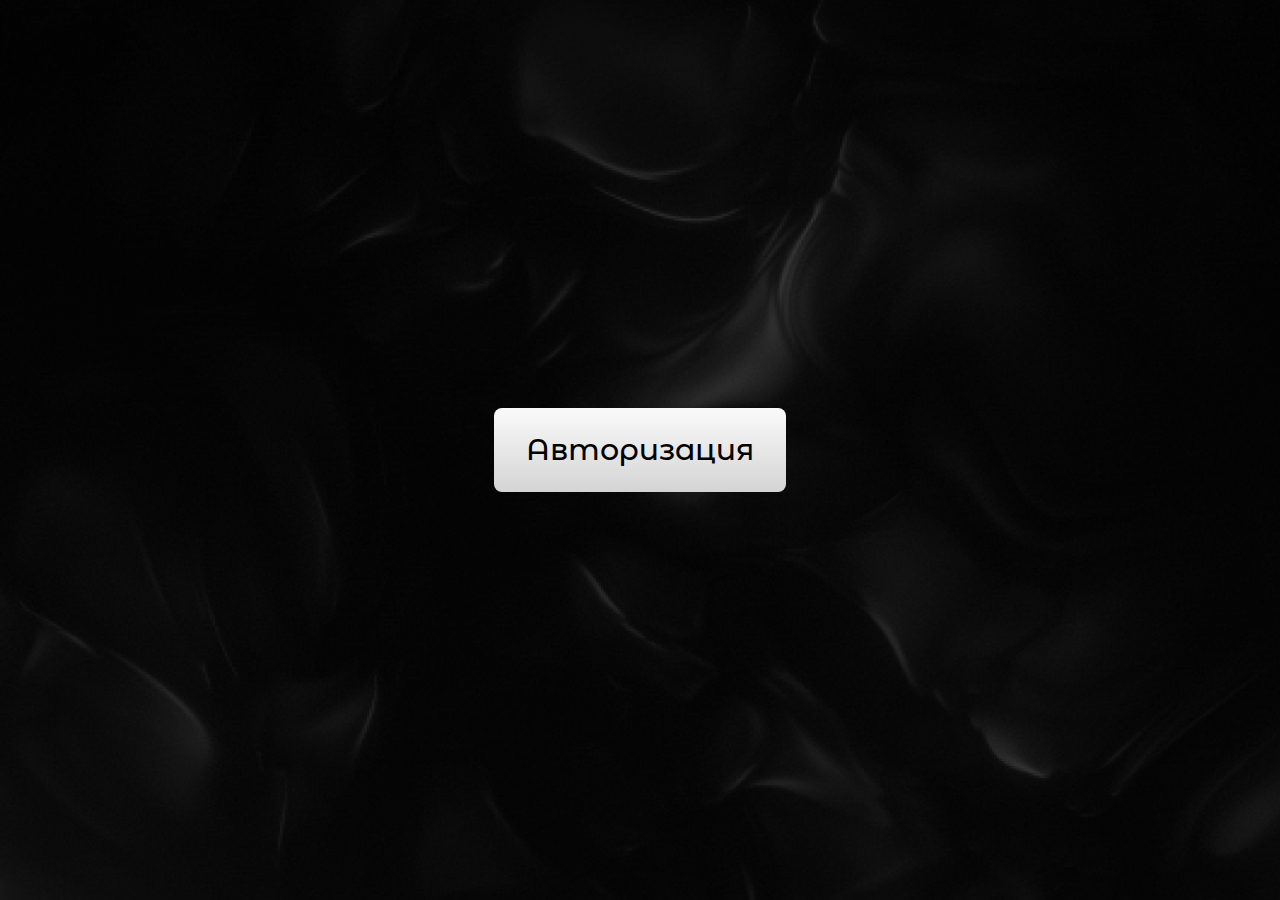
<file: index.html>
<!doctype html>
<html lang="ru">
<head>
    <meta charset="UTF-8">
    <meta name="viewport" content="width=device-width, user-scalable=no, initial-scale=1.0, maximum-scale=1.0, minimum-scale=1.0">
    <meta http-equiv="X-UA-Compatible" content="ie=edge">
    <link rel="stylesheet" href="./assets/style.css">
    <link rel="preconnect" href="https://fonts.googleapis.com">
    <link rel="preconnect" href="https://fonts.gstatic.com" crossorigin>
    <link href="https://fonts.googleapis.com/css2?family=Montserrat+Alternates:wght@400;500;600;700;800;900&display=swap" rel="stylesheet">
    <title>Checker</title>
</head>
<body class="bg-neutral-900 bg-[url('img/bg.jpg')] bg-fixed bg-no-repeat bg-center h-screen">
    <div class="grid place-content-center h-full">
        <a href="main.html" class="flex items-center justify-center bg-gradient-to-b from-neutral-50 to-neutral-300 text-3xl xs:text-xl font-medium px-8 py-6 rounded-lg select-none transition duration-300 hover:text-black/60">Авторизация</a>
    </div>
</body>
</html>
</file>
<file: assets/style.css>
/*
! tailwindcss v3.3.3 | MIT License | https://tailwindcss.com
*/

/*
1. Prevent padding and border from affecting element width. (https://github.com/mozdevs/cssremedy/issues/4)
2. Allow adding a border to an element by just adding a border-width. (https://github.com/tailwindcss/tailwindcss/pull/116)
*/

*,
::before,
::after {
  box-sizing: border-box;
  /* 1 */
  border-width: 0;
  /* 2 */
  border-style: solid;
  /* 2 */
  border-color: #e5e7eb;
  /* 2 */
}

::before,
::after {
  --tw-content: '';
}

/*
1. Use a consistent sensible line-height in all browsers.
2. Prevent adjustments of font size after orientation changes in iOS.
3. Use a more readable tab size.
4. Use the user's configured `sans` font-family by default.
5. Use the user's configured `sans` font-feature-settings by default.
6. Use the user's configured `sans` font-variation-settings by default.
*/

html {
  line-height: 1.5;
  /* 1 */
  -webkit-text-size-adjust: 100%;
  /* 2 */
  -moz-tab-size: 4;
  /* 3 */
  -o-tab-size: 4;
     tab-size: 4;
  /* 3 */
  font-family: ui-sans-serif, system-ui, -apple-system, BlinkMacSystemFont, "Segoe UI", Roboto, "Helvetica Neue", Arial, "Noto Sans", sans-serif, "Apple Color Emoji", "Segoe UI Emoji", "Segoe UI Symbol", "Noto Color Emoji";
  /* 4 */
  font-feature-settings: normal;
  /* 5 */
  font-variation-settings: normal;
  /* 6 */
}

/*
1. Remove the margin in all browsers.
2. Inherit line-height from `html` so users can set them as a class directly on the `html` element.
*/

body {
  margin: 0;
  /* 1 */
  line-height: inherit;
  /* 2 */
}

/*
1. Add the correct height in Firefox.
2. Correct the inheritance of border color in Firefox. (https://bugzilla.mozilla.org/show_bug.cgi?id=190655)
3. Ensure horizontal rules are visible by default.
*/

hr {
  height: 0;
  /* 1 */
  color: inherit;
  /* 2 */
  border-top-width: 1px;
  /* 3 */
}

/*
Add the correct text decoration in Chrome, Edge, and Safari.
*/

abbr:where([title]) {
  -webkit-text-decoration: underline dotted;
          text-decoration: underline dotted;
}

/*
Remove the default font size and weight for headings.
*/

h1,
h2,
h3,
h4,
h5,
h6 {
  font-size: inherit;
  font-weight: inherit;
}

/*
Reset links to optimize for opt-in styling instead of opt-out.
*/

a {
  color: inherit;
  text-decoration: inherit;
}

/*
Add the correct font weight in Edge and Safari.
*/

b,
strong {
  font-weight: bolder;
}

/*
1. Use the user's configured `mono` font family by default.
2. Correct the odd `em` font sizing in all browsers.
*/

code,
kbd,
samp,
pre {
  font-family: ui-monospace, SFMono-Regular, Menlo, Monaco, Consolas, "Liberation Mono", "Courier New", monospace;
  /* 1 */
  font-size: 1em;
  /* 2 */
}

/*
Add the correct font size in all browsers.
*/

small {
  font-size: 80%;
}

/*
Prevent `sub` and `sup` elements from affecting the line height in all browsers.
*/

sub,
sup {
  font-size: 75%;
  line-height: 0;
  position: relative;
  vertical-align: baseline;
}

sub {
  bottom: -0.25em;
}

sup {
  top: -0.5em;
}

/*
1. Remove text indentation from table contents in Chrome and Safari. (https://bugs.chromium.org/p/chromium/issues/detail?id=999088, https://bugs.webkit.org/show_bug.cgi?id=201297)
2. Correct table border color inheritance in all Chrome and Safari. (https://bugs.chromium.org/p/chromium/issues/detail?id=935729, https://bugs.webkit.org/show_bug.cgi?id=195016)
3. Remove gaps between table borders by default.
*/

table {
  text-indent: 0;
  /* 1 */
  border-color: inherit;
  /* 2 */
  border-collapse: collapse;
  /* 3 */
}

/*
1. Change the font styles in all browsers.
2. Remove the margin in Firefox and Safari.
3. Remove default padding in all browsers.
*/

button,
input,
optgroup,
select,
textarea {
  font-family: inherit;
  /* 1 */
  font-feature-settings: inherit;
  /* 1 */
  font-variation-settings: inherit;
  /* 1 */
  font-size: 100%;
  /* 1 */
  font-weight: inherit;
  /* 1 */
  line-height: inherit;
  /* 1 */
  color: inherit;
  /* 1 */
  margin: 0;
  /* 2 */
  padding: 0;
  /* 3 */
}

/*
Remove the inheritance of text transform in Edge and Firefox.
*/

button,
select {
  text-transform: none;
}

/*
1. Correct the inability to style clickable types in iOS and Safari.
2. Remove default button styles.
*/

button,
[type='button'],
[type='reset'],
[type='submit'] {
  -webkit-appearance: button;
  /* 1 */
  background-color: transparent;
  /* 2 */
  background-image: none;
  /* 2 */
}

/*
Use the modern Firefox focus style for all focusable elements.
*/

:-moz-focusring {
  outline: auto;
}

/*
Remove the additional `:invalid` styles in Firefox. (https://github.com/mozilla/gecko-dev/blob/2f9eacd9d3d995c937b4251a5557d95d494c9be1/layout/style/res/forms.css#L728-L737)
*/

:-moz-ui-invalid {
  box-shadow: none;
}

/*
Add the correct vertical alignment in Chrome and Firefox.
*/

progress {
  vertical-align: baseline;
}

/*
Correct the cursor style of increment and decrement buttons in Safari.
*/

::-webkit-inner-spin-button,
::-webkit-outer-spin-button {
  height: auto;
}

/*
1. Correct the odd appearance in Chrome and Safari.
2. Correct the outline style in Safari.
*/

[type='search'] {
  -webkit-appearance: textfield;
  /* 1 */
  outline-offset: -2px;
  /* 2 */
}

/*
Remove the inner padding in Chrome and Safari on macOS.
*/

::-webkit-search-decoration {
  -webkit-appearance: none;
}

/*
1. Correct the inability to style clickable types in iOS and Safari.
2. Change font properties to `inherit` in Safari.
*/

::-webkit-file-upload-button {
  -webkit-appearance: button;
  /* 1 */
  font: inherit;
  /* 2 */
}

/*
Add the correct display in Chrome and Safari.
*/

summary {
  display: list-item;
}

/*
Removes the default spacing and border for appropriate elements.
*/

blockquote,
dl,
dd,
h1,
h2,
h3,
h4,
h5,
h6,
hr,
figure,
p,
pre {
  margin: 0;
}

fieldset {
  margin: 0;
  padding: 0;
}

legend {
  padding: 0;
}

ol,
ul,
menu {
  list-style: none;
  margin: 0;
  padding: 0;
}

/*
Reset default styling for dialogs.
*/

dialog {
  padding: 0;
}

/*
Prevent resizing textareas horizontally by default.
*/

textarea {
  resize: vertical;
}

/*
1. Reset the default placeholder opacity in Firefox. (https://github.com/tailwindlabs/tailwindcss/issues/3300)
2. Set the default placeholder color to the user's configured gray 400 color.
*/

input::-moz-placeholder, textarea::-moz-placeholder {
  opacity: 1;
  /* 1 */
  color: #9ca3af;
  /* 2 */
}

input::placeholder,
textarea::placeholder {
  opacity: 1;
  /* 1 */
  color: #9ca3af;
  /* 2 */
}

/*
Set the default cursor for buttons.
*/

button,
[role="button"] {
  cursor: pointer;
}

/*
Make sure disabled buttons don't get the pointer cursor.
*/

:disabled {
  cursor: default;
}

/*
1. Make replaced elements `display: block` by default. (https://github.com/mozdevs/cssremedy/issues/14)
2. Add `vertical-align: middle` to align replaced elements more sensibly by default. (https://github.com/jensimmons/cssremedy/issues/14#issuecomment-634934210)
   This can trigger a poorly considered lint error in some tools but is included by design.
*/

img,
svg,
video,
canvas,
audio,
iframe,
embed,
object {
  display: block;
  /* 1 */
  vertical-align: middle;
  /* 2 */
}

/*
Constrain images and videos to the parent width and preserve their intrinsic aspect ratio. (https://github.com/mozdevs/cssremedy/issues/14)
*/

img,
video {
  max-width: 100%;
  height: auto;
}

/* Make elements with the HTML hidden attribute stay hidden by default */

[hidden] {
  display: none;
}

body{
  font-family: 'Montserrat Alternates', sans-serif;
  -webkit-tap-highlight-color: transparent;
}

*, ::before, ::after {
  --tw-border-spacing-x: 0;
  --tw-border-spacing-y: 0;
  --tw-translate-x: 0;
  --tw-translate-y: 0;
  --tw-rotate: 0;
  --tw-skew-x: 0;
  --tw-skew-y: 0;
  --tw-scale-x: 1;
  --tw-scale-y: 1;
  --tw-pan-x:  ;
  --tw-pan-y:  ;
  --tw-pinch-zoom:  ;
  --tw-scroll-snap-strictness: proximity;
  --tw-gradient-from-position:  ;
  --tw-gradient-via-position:  ;
  --tw-gradient-to-position:  ;
  --tw-ordinal:  ;
  --tw-slashed-zero:  ;
  --tw-numeric-figure:  ;
  --tw-numeric-spacing:  ;
  --tw-numeric-fraction:  ;
  --tw-ring-inset:  ;
  --tw-ring-offset-width: 0px;
  --tw-ring-offset-color: #fff;
  --tw-ring-color: rgb(59 130 246 / 0.5);
  --tw-ring-offset-shadow: 0 0 #0000;
  --tw-ring-shadow: 0 0 #0000;
  --tw-shadow: 0 0 #0000;
  --tw-shadow-colored: 0 0 #0000;
  --tw-blur:  ;
  --tw-brightness:  ;
  --tw-contrast:  ;
  --tw-grayscale:  ;
  --tw-hue-rotate:  ;
  --tw-invert:  ;
  --tw-saturate:  ;
  --tw-sepia:  ;
  --tw-drop-shadow:  ;
  --tw-backdrop-blur:  ;
  --tw-backdrop-brightness:  ;
  --tw-backdrop-contrast:  ;
  --tw-backdrop-grayscale:  ;
  --tw-backdrop-hue-rotate:  ;
  --tw-backdrop-invert:  ;
  --tw-backdrop-opacity:  ;
  --tw-backdrop-saturate:  ;
  --tw-backdrop-sepia:  ;
}

::backdrop {
  --tw-border-spacing-x: 0;
  --tw-border-spacing-y: 0;
  --tw-translate-x: 0;
  --tw-translate-y: 0;
  --tw-rotate: 0;
  --tw-skew-x: 0;
  --tw-skew-y: 0;
  --tw-scale-x: 1;
  --tw-scale-y: 1;
  --tw-pan-x:  ;
  --tw-pan-y:  ;
  --tw-pinch-zoom:  ;
  --tw-scroll-snap-strictness: proximity;
  --tw-gradient-from-position:  ;
  --tw-gradient-via-position:  ;
  --tw-gradient-to-position:  ;
  --tw-ordinal:  ;
  --tw-slashed-zero:  ;
  --tw-numeric-figure:  ;
  --tw-numeric-spacing:  ;
  --tw-numeric-fraction:  ;
  --tw-ring-inset:  ;
  --tw-ring-offset-width: 0px;
  --tw-ring-offset-color: #fff;
  --tw-ring-color: rgb(59 130 246 / 0.5);
  --tw-ring-offset-shadow: 0 0 #0000;
  --tw-ring-shadow: 0 0 #0000;
  --tw-shadow: 0 0 #0000;
  --tw-shadow-colored: 0 0 #0000;
  --tw-blur:  ;
  --tw-brightness:  ;
  --tw-contrast:  ;
  --tw-grayscale:  ;
  --tw-hue-rotate:  ;
  --tw-invert:  ;
  --tw-saturate:  ;
  --tw-sepia:  ;
  --tw-drop-shadow:  ;
  --tw-backdrop-blur:  ;
  --tw-backdrop-brightness:  ;
  --tw-backdrop-contrast:  ;
  --tw-backdrop-grayscale:  ;
  --tw-backdrop-hue-rotate:  ;
  --tw-backdrop-invert:  ;
  --tw-backdrop-opacity:  ;
  --tw-backdrop-saturate:  ;
  --tw-backdrop-sepia:  ;
}

.container {
  width: 100%;
  margin-left: auto;
  margin-right: auto;
  max-width: 1440px;
}

.mx-auto {
  margin-left: auto;
  margin-right: auto;
}

.mb-12 {
  margin-bottom: 3rem;
}

.mb-8 {
  margin-bottom: 2rem;
}

.mt-8 {
  margin-top: 2rem;
}

.flex {
  display: flex;
}

.grid {
  display: grid;
}

.h-full {
  height: 100%;
}

.h-screen {
  height: 100vh;
}

.w-\[80\%\] {
  width: 80%;
}

.w-full {
  width: 100%;
}

.grow {
  flex-grow: 1;
}

.select-none {
  -webkit-user-select: none;
     -moz-user-select: none;
          user-select: none;
}

.grid-cols-2 {
  grid-template-columns: repeat(2, minmax(0, 1fr));
}

.grid-cols-3 {
  grid-template-columns: repeat(3, minmax(0, 1fr));
}

.grid-cols-5 {
  grid-template-columns: repeat(5, minmax(0, 1fr));
}

.grid-cols-7 {
  grid-template-columns: repeat(7, minmax(0, 1fr));
}

.flex-col {
  flex-direction: column;
}

.place-content-center {
  place-content: center;
}

.items-center {
  align-items: center;
}

.justify-center {
  justify-content: center;
}

.justify-between {
  justify-content: space-between;
}

.gap-8 {
  gap: 2rem;
}

.space-x-2 > :not([hidden]) ~ :not([hidden]) {
  --tw-space-x-reverse: 0;
  margin-right: calc(0.5rem * var(--tw-space-x-reverse));
  margin-left: calc(0.5rem * calc(1 - var(--tw-space-x-reverse)));
}

.space-x-6 > :not([hidden]) ~ :not([hidden]) {
  --tw-space-x-reverse: 0;
  margin-right: calc(1.5rem * var(--tw-space-x-reverse));
  margin-left: calc(1.5rem * calc(1 - var(--tw-space-x-reverse)));
}

.space-y-8 > :not([hidden]) ~ :not([hidden]) {
  --tw-space-y-reverse: 0;
  margin-top: calc(2rem * calc(1 - var(--tw-space-y-reverse)));
  margin-bottom: calc(2rem * var(--tw-space-y-reverse));
}

.rounded-2xl {
  border-radius: 1rem;
}

.rounded-lg {
  border-radius: 0.5rem;
}

.border-x-4 {
  border-left-width: 4px;
  border-right-width: 4px;
}

.border-y-2 {
  border-top-width: 2px;
  border-bottom-width: 2px;
}

.border-y-4 {
  border-top-width: 4px;
  border-bottom-width: 4px;
}

.border-b-4 {
  border-bottom-width: 4px;
}

.border-r-4 {
  border-right-width: 4px;
}

.border-neutral-400 {
  --tw-border-opacity: 1;
  border-color: rgb(163 163 163 / var(--tw-border-opacity));
}

.border-neutral-50 {
  --tw-border-opacity: 1;
  border-color: rgb(250 250 250 / var(--tw-border-opacity));
}

.bg-neutral-900 {
  --tw-bg-opacity: 1;
  background-color: rgb(23 23 23 / var(--tw-bg-opacity));
}

.bg-\[url\(\'img\/bg\.jpg\'\)\] {
  background-image: url('img/bg.jpg');
}

.bg-gradient-to-b {
  background-image: linear-gradient(to bottom, var(--tw-gradient-stops));
}

.bg-gradient-to-r {
  background-image: linear-gradient(to right, var(--tw-gradient-stops));
}

.from-neutral-50 {
  --tw-gradient-from: #fafafa var(--tw-gradient-from-position);
  --tw-gradient-to: rgb(250 250 250 / 0) var(--tw-gradient-to-position);
  --tw-gradient-stops: var(--tw-gradient-from), var(--tw-gradient-to);
}

.from-neutral-900 {
  --tw-gradient-from: #171717 var(--tw-gradient-from-position);
  --tw-gradient-to: rgb(23 23 23 / 0) var(--tw-gradient-to-position);
  --tw-gradient-stops: var(--tw-gradient-from), var(--tw-gradient-to);
}

.to-neutral-300 {
  --tw-gradient-to: #d4d4d4 var(--tw-gradient-to-position);
}

.to-neutral-800 {
  --tw-gradient-to: #262626 var(--tw-gradient-to-position);
}

.bg-fixed {
  background-attachment: fixed;
}

.bg-center {
  background-position: center;
}

.bg-no-repeat {
  background-repeat: no-repeat;
}

.p-4 {
  padding: 1rem;
}

.p-8 {
  padding: 2rem;
}

.px-24 {
  padding-left: 6rem;
  padding-right: 6rem;
}

.px-8 {
  padding-left: 2rem;
  padding-right: 2rem;
}

.py-12 {
  padding-top: 3rem;
  padding-bottom: 3rem;
}

.py-6 {
  padding-top: 1.5rem;
  padding-bottom: 1.5rem;
}

.py-8 {
  padding-top: 2rem;
  padding-bottom: 2rem;
}

.text-center {
  text-align: center;
}

.text-2xl {
  font-size: 1.5rem;
  line-height: 2rem;
}

.text-3xl {
  font-size: 1.875rem;
  line-height: 2.25rem;
}

.text-xl {
  font-size: 1.25rem;
  line-height: 1.75rem;
}

.font-medium {
  font-weight: 500;
}

.text-neutral-50 {
  --tw-text-opacity: 1;
  color: rgb(250 250 250 / var(--tw-text-opacity));
}

.text-neutral-600 {
  --tw-text-opacity: 1;
  color: rgb(82 82 82 / var(--tw-text-opacity));
}

.transition {
  transition-property: color, background-color, border-color, text-decoration-color, fill, stroke, opacity, box-shadow, transform, filter, -webkit-backdrop-filter;
  transition-property: color, background-color, border-color, text-decoration-color, fill, stroke, opacity, box-shadow, transform, filter, backdrop-filter;
  transition-property: color, background-color, border-color, text-decoration-color, fill, stroke, opacity, box-shadow, transform, filter, backdrop-filter, -webkit-backdrop-filter;
  transition-timing-function: cubic-bezier(0.4, 0, 0.2, 1);
  transition-duration: 150ms;
}

.duration-300 {
  transition-duration: 300ms;
}

.hover\:text-black\/60:hover {
  color: rgb(0 0 0 / 0.6);
}

.hover\:text-neutral-50\/80:hover {
  color: rgb(250 250 250 / 0.8);
}

@media (max-width: 1440px) {
  .\33xl\:px-8 {
    padding-left: 2rem;
    padding-right: 2rem;
  }
}

@media (max-width: 1024px) {
  .xl\:min-w-\[768px\] {
    min-width: 768px;
  }

  .xl\:min-w-\[952px\] {
    min-width: 952px;
  }

  .xl\:overflow-x-auto {
    overflow-x: auto;
  }
}

@media (max-width: 768px) {
  .lg\:my-8 {
    margin-top: 2rem;
    margin-bottom: 2rem;
  }

  .lg\:flex {
    display: flex;
  }

  .lg\:w-full {
    width: 100%;
  }

  .lg\:flex-col {
    flex-direction: column;
  }

  .lg\:px-12 {
    padding-left: 3rem;
    padding-right: 3rem;
  }

  .lg\:py-8 {
    padding-top: 2rem;
    padding-bottom: 2rem;
  }

  .lg\:text-2xl {
    font-size: 1.5rem;
    line-height: 2rem;
  }

  .lg\:text-xl {
    font-size: 1.25rem;
    line-height: 1.75rem;
  }
}

@media (max-width: 640px) {
  .md\:text-base {
    font-size: 1rem;
    line-height: 1.5rem;
  }
}

@media (max-width: 480px) {
  .sm\:my-3 {
    margin-top: 0.75rem;
    margin-bottom: 0.75rem;
  }

  .sm\:mb-0 {
    margin-bottom: 0px;
  }

  .sm\:min-w-\[640px\] {
    min-width: 640px;
  }

  .sm\:gap-6 {
    gap: 1.5rem;
  }

  .sm\:border-x-2 {
    border-left-width: 2px;
    border-right-width: 2px;
  }

  .sm\:border-y-2 {
    border-top-width: 2px;
    border-bottom-width: 2px;
  }

  .sm\:border-b-2 {
    border-bottom-width: 2px;
  }

  .sm\:border-r-2 {
    border-right-width: 2px;
  }

  .sm\:p-2 {
    padding: 0.5rem;
  }

  .sm\:p-6 {
    padding: 1.5rem;
  }

  .sm\:px-6 {
    padding-left: 1.5rem;
    padding-right: 1.5rem;
  }

  .sm\:py-6 {
    padding-top: 1.5rem;
    padding-bottom: 1.5rem;
  }

  .sm\:text-base {
    font-size: 1rem;
    line-height: 1.5rem;
  }

  .sm\:text-sm {
    font-size: 0.875rem;
    line-height: 1.25rem;
  }

  .sm\:text-xl {
    font-size: 1.25rem;
    line-height: 1.75rem;
  }
}

@media (max-width: 420px) {
  .xs\:py-8 {
    padding-top: 2rem;
    padding-bottom: 2rem;
  }

  .xs\:text-base {
    font-size: 1rem;
    line-height: 1.5rem;
  }

  .xs\:text-sm {
    font-size: 0.875rem;
    line-height: 1.25rem;
  }

  .xs\:text-xl {
    font-size: 1.25rem;
    line-height: 1.75rem;
  }
}

@media (max-width: 380px) {
  .xa\:grid-cols-1 {
    grid-template-columns: repeat(1, minmax(0, 1fr));
  }

  .xa\:text-base {
    font-size: 1rem;
    line-height: 1.5rem;
  }

  .xa\:text-sm {
    font-size: 0.875rem;
    line-height: 1.25rem;
  }
}
</file>
